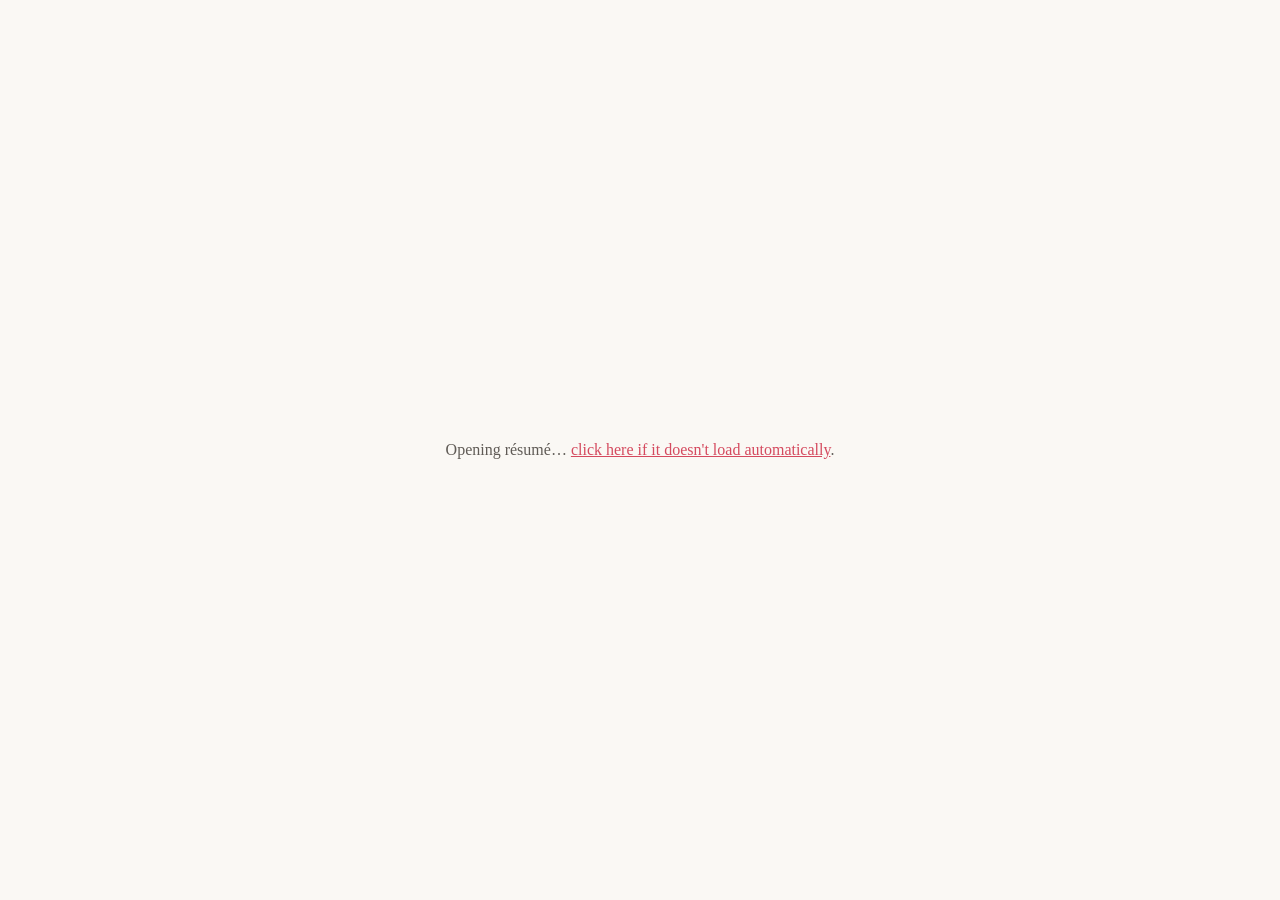
<file: resume.html>
<!DOCTYPE html>
<html lang="en">
<head>
  <meta charset="UTF-8" />
  <meta name="viewport" content="width=device-width, initial-scale=1.0" />
  <meta name="robots" content="noindex" />
  <title>William Zhang - Résumé</title>

  <!-- Cloudflare Web Analytics: records this hop as a résumé view, then we forward to the PDF -->
  <script defer src='https://static.cloudflareinsights.com/beacon.min.js' data-cf-beacon='{"token": "47d3d2581ac54453b29c00ffcd161c44"}'></script>
  <script>
    // Let the analytics beacon load + fire (sendBeacon survives the navigation), then open the PDF.
    (function () {
      var PDF = "assets/William_Zhang_Resume.pdf";
      var go = function () { window.location.replace(PDF); };
      // Prefer to wait for load (beacon has run by then), with a hard fallback.
      window.addEventListener("load", function () { setTimeout(go, 250); });
      setTimeout(go, 900);
    })();
  </script>

  <style>
    html, body { height: 100%; margin: 0; }
    body {
      font-family: Georgia, "Source Serif 4", serif;
      background: #faf8f4; color: #3a352f;
      display: grid; place-items: center; text-align: center;
    }
    .r { opacity: .8; font-size: 1rem; }
    .r a { color: #cc1f3a; }
    @media (prefers-color-scheme: dark) { body { background: #1a1815; color: #d8d2c8; } .r a { color: #ef5a6e; } }
  </style>
</head>
<body>
  <p class="r">Opening résumé… <a href="assets/William_Zhang_Resume.pdf">click here if it doesn't load automatically</a>.</p>
</body>
</html>
</file>
